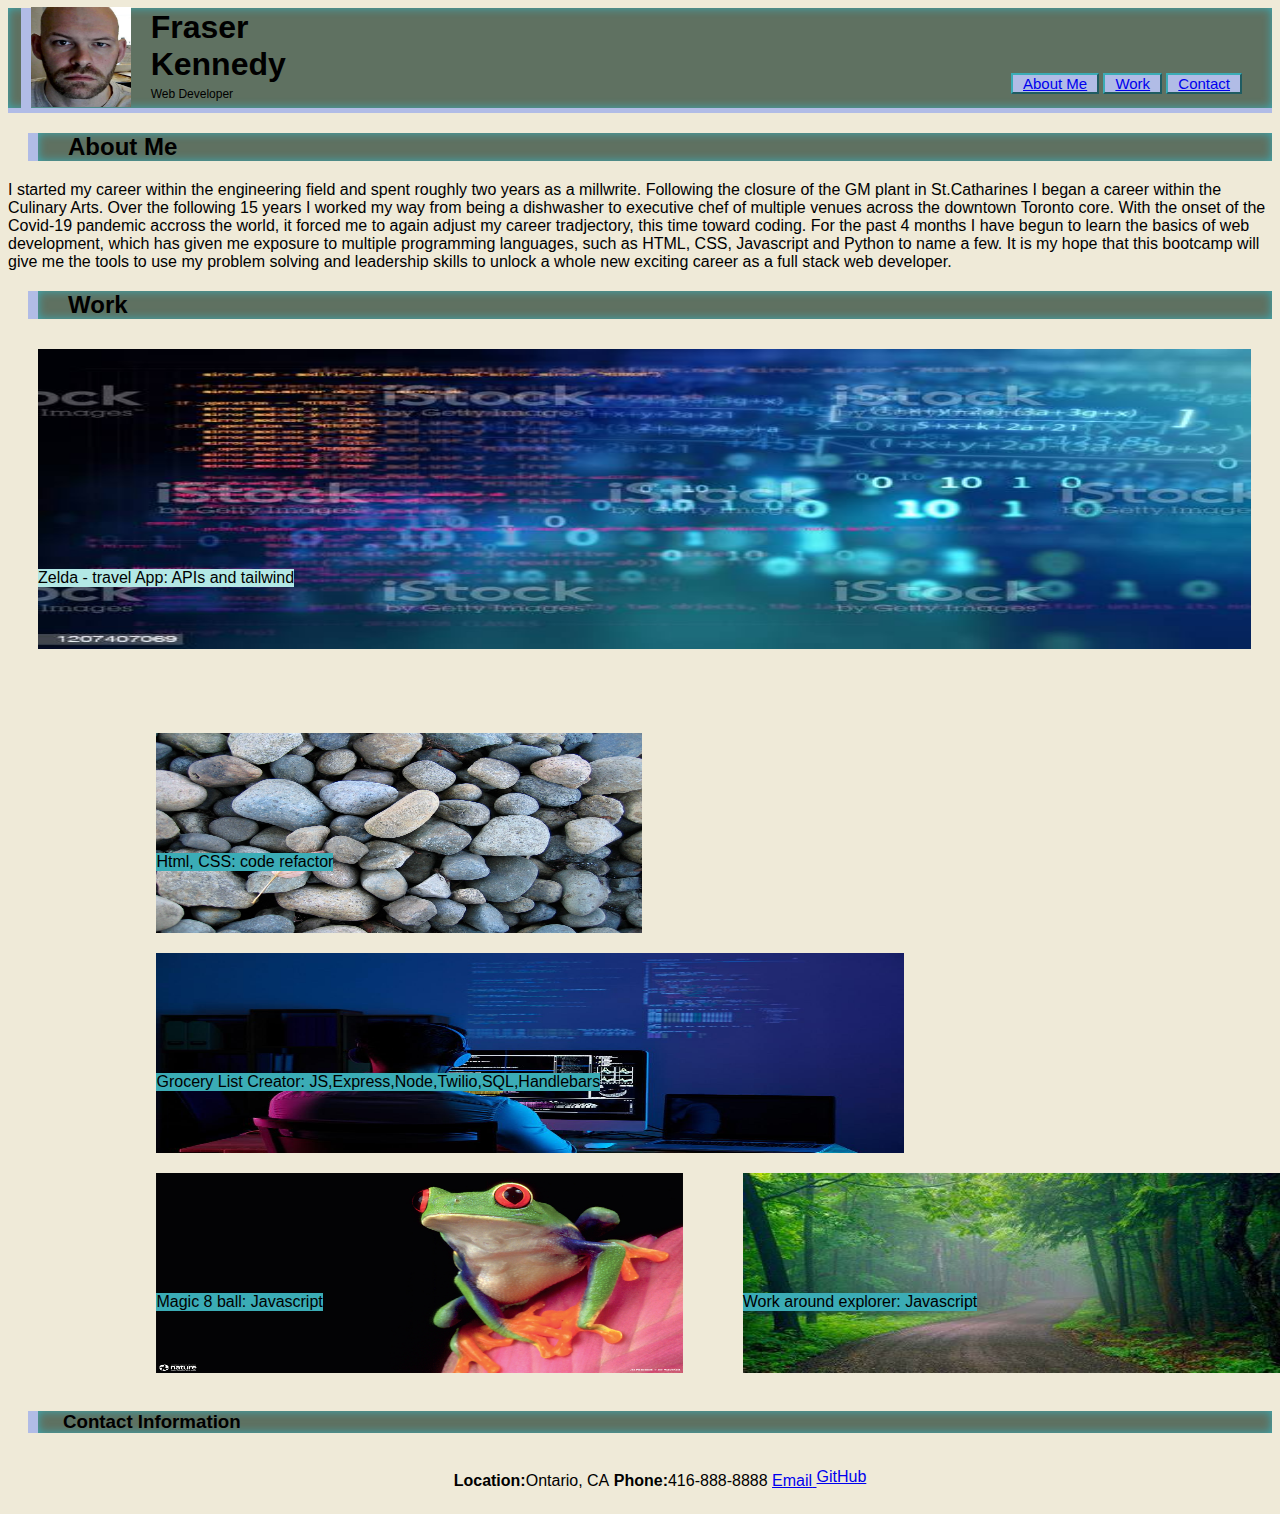
<file: index.html>
<!DOCTYPE html>
<html lang="en">
<head>
    <meta charset="UTF-8">
    <meta http-equiv="X-UA-Compatible" content="IE=edge">
    <meta name="viewport" content="width=device-width, initial-scale=1.0">
    <link rel="stylesheet" href="./css/style.css">
    <title>Portfolio</title>
</head>
<body>
    <header>
        

        <section class="picture">
            <h1>Fraser Kennedy</h1>
            <p>Web Developer</p>
            <img src="./assets/pic-of-me.jpg" alt="its a pic of me">
        </section>
        
            <section class="link">
            <ul>
                <li>
                    <a href="#about-me">About Me</a>
                </li>
                <li>
                    <a href="#work">Work</a>
                </li>
                <li>
                    <a href="#contact">Contact</a>
                </li>
            </ul>
            </section>
    </header>
    <main>
        <section id="about-me">
        <!-- about me section-->
            <aside>
            <h2>About Me</h2>
            </aside>
            <section>
            <p>I started my career within the engineering field and spent roughly two years as a millwrite. 
                Following the closure of the GM plant in St.Catharines I began a career within the Culinary Arts. 
                Over the following 15 years I worked my way from being a dishwasher to executive chef of multiple venues across the downtown Toronto core.
                With the onset of the Covid-19 pandemic accross the world, it forced me to again adjust my career tradjectory, this time toward coding.
                For the past 4 months I have begun to learn the basics of web development, which has given me exposure to multiple programming languages, such as HTML, CSS, Javascript and Python to name a few.
                It is my hope that this bootcamp will give me the tools to use my problem solving and leadership skills to unlock a whole new exciting career as a full stack web developer.
                 </p>
            </section>
        </section>
        <section class="card" id="work">
        <!-- picture links to work examples-->
            <aside>
                <h2>Work</h2>
            </aside>
            <section class="card-1">
                <a href="https://ydennekrf.github.io/Node-Aero/" target="_blank"><img src="./assets/code.jpg" alt="code.jpg"></a>
                <p>Zelda - travel App: APIs and tailwind</p>
            </section>
            <div class="applications">
                <section class="card-2">
                    <a href="https://github.com/Ydennekrf/Magenta-Kiss" target="_blank"><img src="./assets/rocks.jpg" alt="rocks.jpg"></a>
                    <p>Html, CSS: code refactor</p>
                </section>
                <section class="card-2">
                    <a href="https://just-acorn.herokuapp.com/" target="_blank"><img src="./assets/software-developer.jpg" alt="software developer.jpg"></a>
                    <p>Grocery List Creator: JS,Express,Node,Twilio,SQL,Handlebars</p>
                </section>
                <section class="card-2">
                    <a href="https://github.com/Ydennekrf/magic-8ball" target="_blank"><img src="./assets/frog.jpg" alt="frog.jpg"></a>
                    <p>Magic 8 ball: Javascript</p>
                </section>
                <section class="card-2">
                    <a href="https://github.com/Ydennekrf/work-around-explorer" target="_blank"><img src="./assets/trees.jpg" alt="trees.jpg"></a>
                    <p>Work around explorer: Javascript</p>
                </section>
            </div>
        </section>
    </main>
    <footer id="contact">
        <!-- contact information-->
        
        <h3>Contact Information</h3>
        
    <div class="contact-div">
        <ul>
            <li>
                <strong>Location:</strong>Ontario, CA 
            </li>
            <li>
                <strong>Phone:</strong> 416-888-8888
            </li>
            <li>
                <a href="mailto:ydennekrf@gmail.com?subject=subject text">Email
            </li>
            <li>
                <a href="https://github.com/Ydennekrf">GitHub</a>
            </li>
        </ul>
    </div>
    </footer>
</body>
</html>
</file>
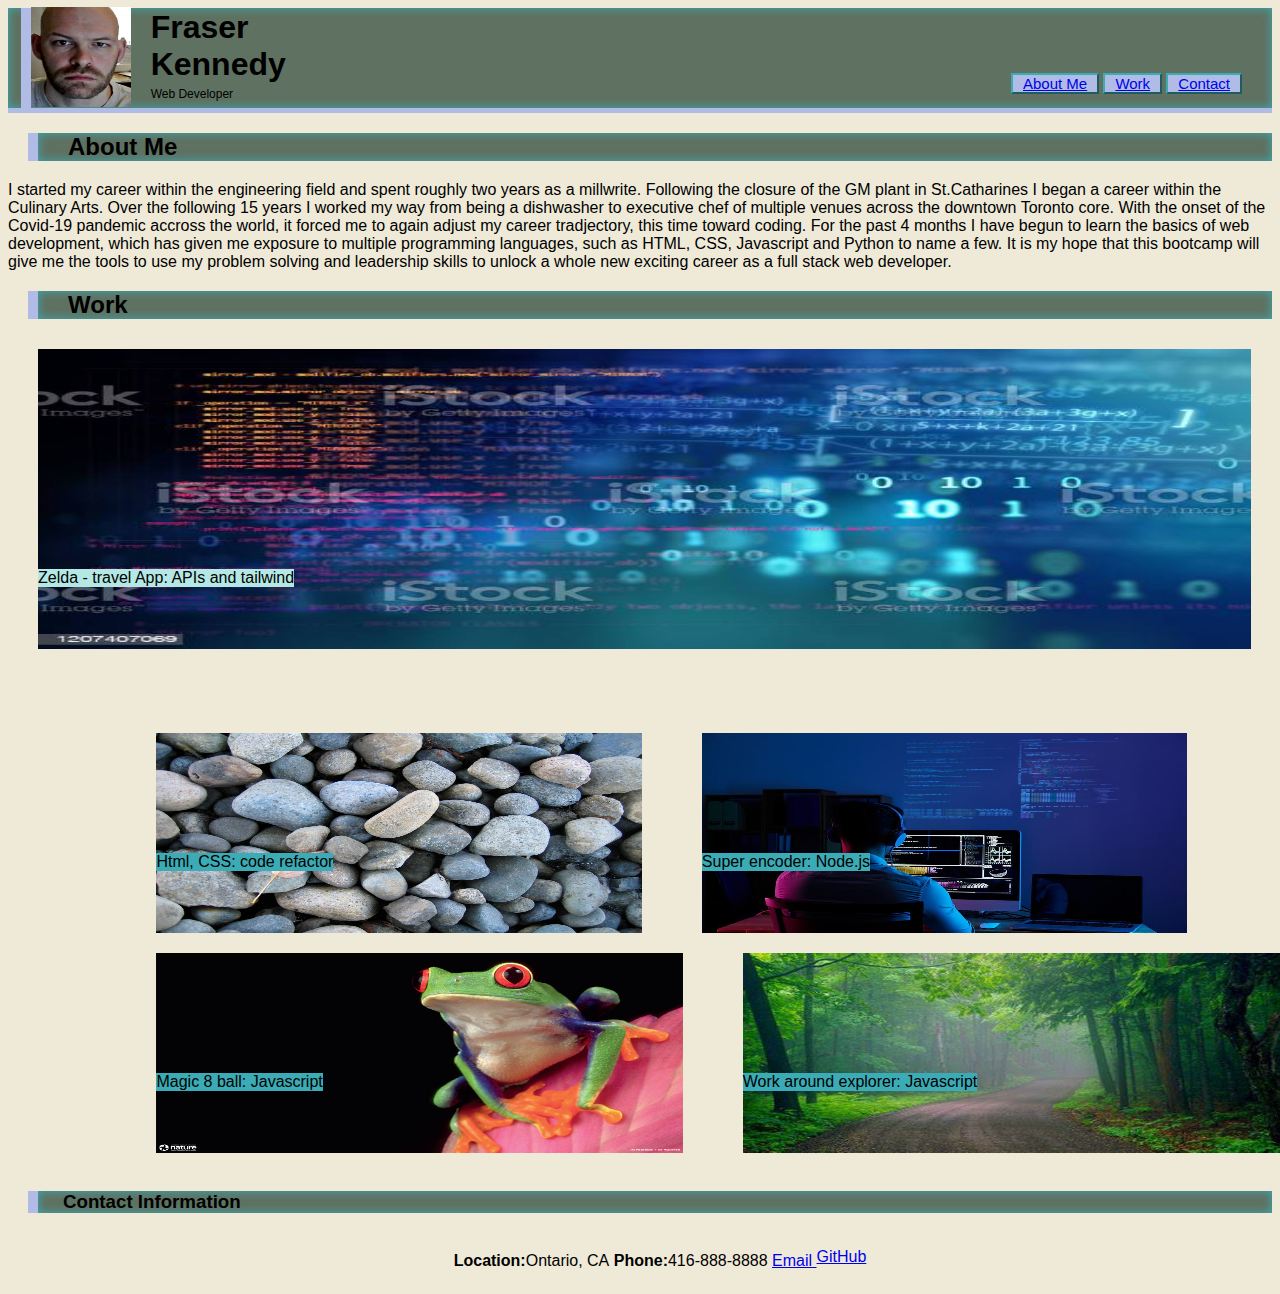
<file: port.html>
<!DOCTYPE html>
<html lang="en">
<head>
    <meta charset="UTF-8">
    <meta http-equiv="X-UA-Compatible" content="IE=edge">
    <meta name="viewport" content="width=device-width, initial-scale=1.0">
    <link rel="stylesheet" href="./css/style.css">
    <title>Portfolio</title>
</head>
<body>
    <header>
        

        <section class="picture">
            <h1>Fraser Kennedy</h1>
            <p>Web Developer</p>
            <img src="./assets/pic-of-me.jpg" alt="its a pic of me">
        </section>
        
            <section class="link">
            <ul>
                <li>
                    <a href="#about-me">About Me</a>
                </li>
                <li>
                    <a href="#work">Work</a>
                </li>
                <li>
                    <a href="#contact">Contact</a>
                </li>
            </ul>
            </section>
    </header>
    <main>
        <section id="about-me">
        <!-- about me section-->
            <aside>
            <h2>About Me</h2>
            </aside>
            <section>
            <p>I started my career within the engineering field and spent roughly two years as a millwrite. 
                Following the closure of the GM plant in St.Catharines I began a career within the Culinary Arts. 
                Over the following 15 years I worked my way from being a dishwasher to executive chef of multiple venues across the downtown Toronto core.
                With the onset of the Covid-19 pandemic accross the world, it forced me to again adjust my career tradjectory, this time toward coding.
                For the past 4 months I have begun to learn the basics of web development, which has given me exposure to multiple programming languages, such as HTML, CSS, Javascript and Python to name a few.
                It is my hope that this bootcamp will give me the tools to use my problem solving and leadership skills to unlock a whole new exciting career as a full stack web developer.
                 </p>
            </section>
        </section>
        <section class="card" id="work">
        <!-- picture links to work examples-->
            <aside>
                <h2>Work</h2>
            </aside>
            <section class="card-1">
                <a href="https://ydennekrf.github.io/Node-Aero/" target="_blank"><img src="./assets/code.jpg" alt="code.jpg"></a>
                <p>Zelda - travel App: APIs and tailwind</p>
            </section>
            <div class="applications">
                <section class="card-2">
                    <a href="https://github.com/Ydennekrf/Magenta-Kiss" target="_blank"><img src="./assets/rocks.jpg" alt="rocks.jpg"></a>
                    <p>Html, CSS: code refactor</p>
                </section>
                <section class="card-2">
                    <a href="https://github.com/Ydennekrf/super-encoder" target="_blank"><img src="./assets/software-developer.jpg" alt="software developer.jpg"></a>
                    <p>Super encoder: Node.js</p>
                </section>
                <section class="card-2">
                    <a href="https://github.com/Ydennekrf/magic-8ball" target="_blank"><img src="./assets/frog.jpg" alt="frog.jpg"></a>
                    <p>Magic 8 ball: Javascript</p>
                </section>
                <section class="card-2">
                    <a href="https://github.com/Ydennekrf/work-around-explorer" target="_blank"><img src="./assets/trees.jpg" alt="trees.jpg"></a>
                    <p>Work around explorer: Javascript</p>
                </section>
            </div>
        </section>
    </main>
    <footer id="contact">
        <!-- contact information-->
        
        <h3>Contact Information</h3>
        
    <div class="contact-div">
        <ul>
            <li>
                <strong>Location:</strong>Ontario, CA 
            </li>
            <li>
                <strong>Phone:</strong> 416-888-8888
            </li>
            <li>
                <a href="mailto:ydennekrf@gmail.com?subject=subject text">Email
            </li>
            <li>
                <a href="https://github.com/Ydennekrf">GitHub</a>
            </li>
        </ul>
    </div>
    </footer>
</body>
</html>
</file>
<file: css/style.css>
:root {
    --glowshadow: #FF4949;

    --background-color: #EFEAD8;
    --header-color: #5F7161;
    --border-color: #B1BCE6;
    --app-header-color: #3BACB6;
    --first-app-color: #B3E8E5;

}


* {
    font-family: 'Lucida Sans', 'Lucida Sans Regular', 'Lucida Grande', 'Lucida Sans Unicode', Geneva, Verdana, sans-serif;
    /* border: solid 1px red; */
}
body { 
    background-color: var(--background-color);
}

header {
background-color: var(--header-color);
width:100%;
border-bottom: solid var(--border-color) 5px;
box-shadow: inset 0 0 10px var(--app-header-color);
}


header .link {
    display: inline-flex;
    flex-direction: row;
    /* width: 20%; */
    margin-right: 30px;
    float: right;
    font-size: 15px;
    position: relative;
    bottom: 50px;
}


header section ul {
    list-style-type: none;
    background-color: var(--header-color);
}

header section ul li {
    display: inline-flex;
    
    padding-left: 10px;
    padding-right: 10px;
    background-color: var(--border-color);
    color: #6D8B74;
    border: var(--app-header-color) outset 2px;
}

.picture {
    border-left: solid var(--border-color)  10px;
    
    display: flex;
    flex-wrap: wrap;
    flex-direction: row;
    height: 100px;
    width: 100px;
    position: relative;
    left: 1%;
    top: 6%;
}

.picture img {
    position: relative;
    bottom: 156px;
    width:100%;
    height: 100%;
        
}

.picture h1 {
    position: relative;
    left: 120px;
    bottom: 20px;
}
.picture p {
    font-size: 12px;
    position: relative;
    left: 120px;
    bottom: 50px;
}

main h2 {
    border-left: var(--border-color) solid 10px;
    margin-left: 20px;
    padding-left: 30px;
    background-color: var(--header-color);
    box-shadow: inset 0 0 10px var(--app-header-color);
}



.card-1 {
    display: block;
    margin-left: 20px;
    margin-right: 20px;
    padding: 10px;
    min-width: 50%;
    min-height: 100px;
}

.card .card-1 {
    width: 96%;
       
}
.card .card-1 img {
    width: 100%;
    height: 300px;
}
.card-1 p {
    display: inline-block;
    position: relative;
    top:-100px;
    background-color: var(--first-app-color);
}
    
.applications {
    display: flex;
    flex-wrap: wrap;
    flex-direction: row;
    position: relative;
    left: 7%;
    width: 96%;
    min-height: 100%;
    padding: 10px;
    margin-left: 20px;
    margin-right: 20px;
}


.applications .card-2 {
    box-sizing: content-box;
    margin-left: 20px;
    margin-right: 20px;
    min-width: 40%;
    height: 200px;
    padding: 10px
}

.card-2 img {
    width:100%;
    height: 200px;
  

}

.card-2 p {
    display: inline-block;
    position: relative;
    top:-100px;
    background-color: var(--app-header-color);
}

.card-1:hover, .card-2:hover, .link li:hover {
    box-shadow: inset 0px 0px 8px var(--glowshadow), 0 0 15px var(--glowshadow);
}

footer h3 {
    border-left: var(--border-color) solid 10px;
    margin-left: 20px;
    padding-left: 25px;
    background-color: var(--header-color);
    box-shadow: inset 0 0 10px var(--app-header-color);

}
.contact-div {
    text-align: center;
}
footer ul {
    list-style-type:none;
    display: inline-block;
    
}

footer ul li {
    display: inline-flex;
    
    
}

@media screen and (max-width: 768px) { 
    .applications {
        flex-direction: column;
    }
    header .link {
        flex-direction: column;
        bottom: 110px;
    }
    header section ul li {
        display: block;
        
    }
}
</file>
